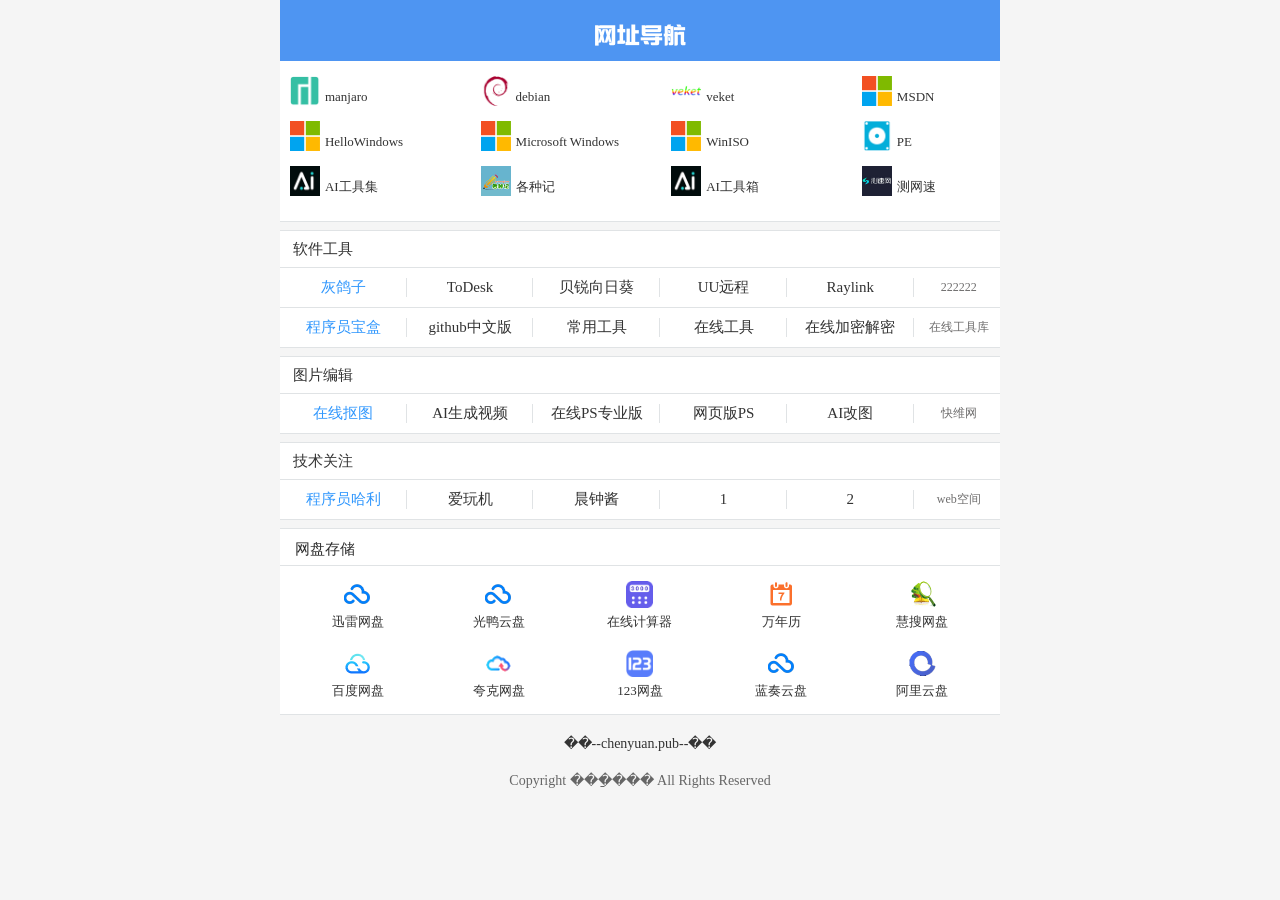
<file: index.html>
<!DOCTYPE html PUBLIC "-//W3C//DTD XHTML 1.0 Transitional//EN" "http://www.w3.org/TR/xhtml1/DTD/xhtml1-transitional.dtd">
<html style="overflow-x:hidden;">
<head>
<meta charset="utf-8">
<title>chenyuan.pub个人导航主页-香港</title>
<base target="_blank" />
<link href="images/touch-icon-ipad.png" rel="apple-touch-icon-precomposed">
<link rel="apple-touch-startup-image" href="images/touch-icon-ipad.png" />
<meta name="apple-mobile-web-app-title" content="上网导航">
<meta content="width=device-width,initial-scale=1.0,maximum-scale=1.0,user-scalable=no" id="viewport" name="viewport">
<link href="css/common_v4.css" rel="stylesheet" type="text/css">
<link href="css/dh_v4.css" rel="stylesheet" type="text/css">
</head>
<body>
<div class="wrapper">
	<!--头部 begin-->
	<div class="dh-header"></div>
	<!--头部 end-->
<div class="main">
		<!--8个快捷图标 begin-->
		<div class="m-boxA m-box-smz">
			<ul class="m-listA" id="J_recommendPic1">
        	<!-- 第一行四个 -->
            <li><a href="https://manjaro.org/"><img src="images/maj.png" alt="">manjaro</a></li>
            <li><a href="https://www.debian.org/"><img src="images/de.png" alt="">debian</a></li>
            <li><a href="http://www.lucky8k.com/portal.php"><img src="images/vek.png" alt="">veket</a></li>	
			<li><a href="https://www.wogaosuni.com/"><img src="images/win.png" alt="">MSDN</a></li>
           	<!-- 第二行四个 -->
			<li><a href="https://hellowindows.cn/"><img src="images/win.png" alt="">HelloWindows</a></li>
            <li><a href="https://www.heidoc.net/joomla/"><img src="images/win.png" alt="">Microsoft Windows</a></li>
            <li><a href="https://next.itellyou.cn/"><img src="images/win.png" alt="">WinISO</a></li>
            <li><a href="https://www.wepe.com.cn/"><img src="images/pe.png" alt="">PE</a></li>
			<!-- 第三行四个 -->
			<li><a href="https://ai-bot.cn/"><img src="images/AA.png" alt="">AI工具集</a></li>
			<li><a href="http://www.gezhongji.com"><img src="images/A12.jpg" alt="">各种记</a></li>
			<li><a href="https://www.ailookme.com/"><img src="images/AA.png" alt="">AI工具箱</a></li>
			<li><a href="https://www.speedtest.cn"><img src="images/A14.jpg" alt="">测网速</a></li>
			</ul>	
		</div>
		<!--8个快捷图标 end-->
	<!--实用链接 begin-->
		<div class="m-boxA m-box-site">
			<div class="m-boxA-bd" id="J_sites">
				<div class="m-listD">
					<div class="m-listD-tit">软件工具</div>
							<div class="m-listD-item">
							<a href="http://www.huigezi.org/">灰鸽子</a>
							<a href="https://www.todesk.com">ToDesk</a>
							<a href="https://sunlogin.oray.com/download?categ=personal">贝锐向日葵</a>
							<a href="https://uuyc.163.com/">UU远程</a>
							<a href="https://www.raylink.live/">Raylink</a>
							<a href="taobao/wwwGPS.html">222222</a>
							</div>
							<div class="m-listD-item">
							<a href="https://www.baoboxs.com">程序员宝盒</a>
							<a href="https://bdnb.cn">github中文版</a>
							<a href="https://tool.oschina.net/">常用工具</a>
							<a href="https://tool.lu/software">在线工具</a>
							<a href="https://www.sojson.com/">在线加密解密</a>
							<a href="https://123.w3cschool.cn/webtools">在线工具库</a>
							</div>
					</div>

			</div>
		</div>
		<!-- 隔开 -->
		<div class="m-boxA m-box-site">
			<div class="m-boxA-bd" id="J_sites">
					<div class="m-listD">
					<div class="m-listD-tit">图片编辑</div>
						<div class="m-listD-item">
							<a href="https://www.remove.bg/">在线抠图</a>
							<a href="https://aishowx.com/zh">AI生成视频</a>
							<a href="https://www.uupoop.com/">在线PS专业版</a>
							<a href="https://www.photopea.com/">网页版PS</a>
							<a href="https://img.logosc.cn/">AI改图</a>
							<a href="https://qoa.cc/">快维网</a>
						</div>
					</div>
			</div>
		</div>
		<!-- 隔开 -->
		<div class="m-boxA m-box-site">
			<div class="m-boxA-bd" id="J_sites">
					<div class="m-listD">
					<div class="m-listD-tit">技术关注</div>
						<div class="m-listD-item">
							<a href="https://hali.life/">程序员哈利</a>
							<a href="https://www.aiwanj.com/">爱玩机</a>
							<a href="https://jamcz.com/">晨钟酱</a>
							<a href="">1</a>
							<a href="">2</a>
							<a href="https://www.vpsor.cn/">web空间</a>
						</div>
					</div>
			</div>
		</div>
	<!--实用链接 end-->
		<div class="m-boxA m-box-tools">
            <div class="m-boxA-hd"><h2 class="m-boxA-tit tit-tool">网盘存储</h2></div>
            <div class="m-boxA-bd">
                <ul class="m-listE" id="J_lifeTools">
				<li><a href="https://pan.xunlei.com/"><img src="images/209.png" alt="">迅雷网盘</a></li>
				<li><a href="https://www.guangyapan.com/"><img src="images/209.png" alt="">光鸭云盘</a></li>
				<li><a href="https://jsq3000.com/"><img src="images/jsq.ico" alt="">在线计算器</a></li>
				<li><a href="https://qq.ip138.com/day"><img src="images/204.png" alt="">万年历</a></li>
				<li><a href="http://www.huisou.org/"><img src="images/205.png" alt="">慧搜网盘</a></li>
				<li><a href="https://pan.baidu.com/"><img src="images/206.png" alt="2T空间">百度网盘</a></li>
				<li><a href="https://pan.quark.cn/"><img src="images/207.png" alt="">夸克网盘</a></li>
				<li><a href="https://www.123pan.com/"><img src="images/123.ico" alt="">123网盘</a></li>
				<li><a href="https://www.lanzoux.com/"><img src="images/209.png" alt="">蓝奏云盘</a></li>
				<li><a href="https://www.aliyundrive.com/"><img src="images/210.png" alt="">阿里云盘</a></li>
                </ul>
            </div>
      </div>
<!--底部 begin-->
<script type="text/javascript" src="js/footdaohang.js"></script>
<!--底部 end-->
</div>
</div>
</body>
</html>
</file>
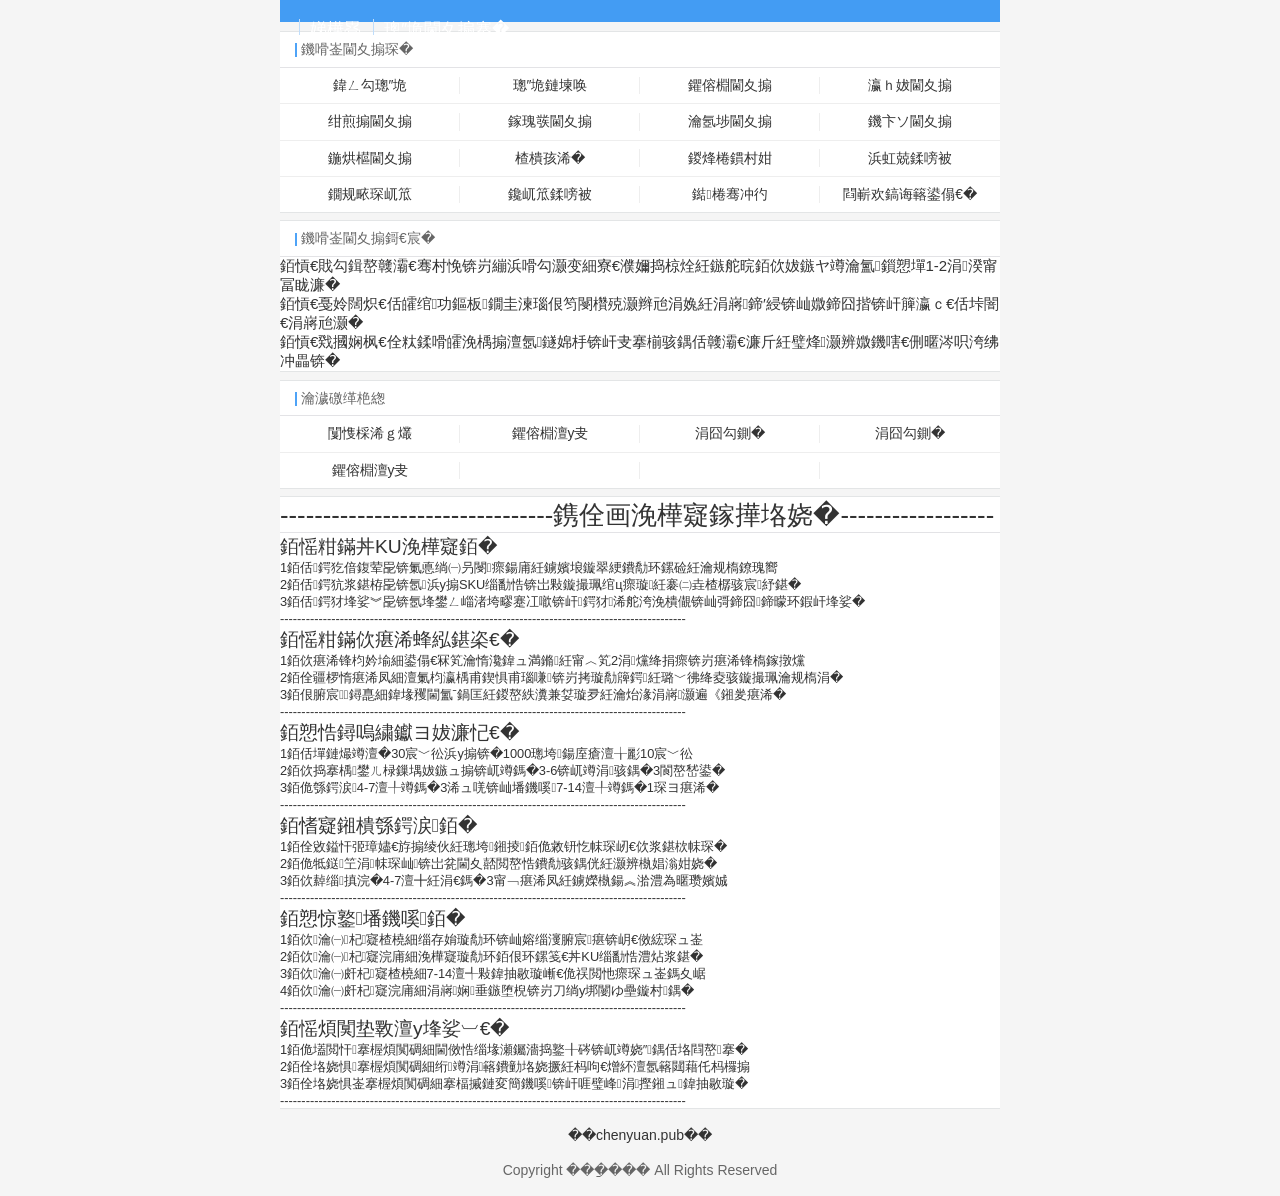
<file: taobao/biaoge.html>
<!DOCTYPE html PUBLIC "-//W3C//DTD XHTML 1.0 Transitional//EN" "http://www.w3.org/TR/xhtml1/DTD/xhtml1-transitional.dtd">
<html xmlns="http://www.w3.org/1999/xhtml">
<head>
<meta charset="gb2312">
<title>淘宝表格</title>
<base target="_blank" />
<link href="images/touch-icon-ipad.png" rel="apple-touch-icon-precomposed">
<link rel="apple-touch-startup-image" href="images/touch-icon-ipad.png" />
<meta name="apple-mobile-web-app-title" content="上网导航">
<meta content="width=device-width,initial-scale=1.0,maximum-scale=1.0,user-scalable=no" id="viewport" name="viewport">
<meta name="coninfo" content="U2FsdGVkX1" />
<link href="css/common_build.css" rel="stylesheet" type="text/css">
<link href="css/common_site.css" rel="stylesheet" type="text/css">
</head>
<body>
<div class="wrapper">
	<!--头部 begin-->
	<!--头部 begin-->
<header class="header header-site">
	<!--logo标题 begin-->
	<div class="area-logo">
		<span class="logo-title">淘宝</span>
		<span class="logo-title">计划选品库</span>
	</div>
	<!--logo标题 end-->
	
</header>
<!--头部 end-->
	<!--头部 end-->
	<div class="main">
		<!--模块 begin-->
		<div class="module-boxA">
			<div class="module-boxA-hd">
				<h3 class="module-boxA-tit">爆单选品表</h3>
			</div>
			<div class="module-boxA-bd">
				<ul class="module-listA">
					<li><a href="haopin/QNJH.html">全年计划</a></li>
					<li><a href="haopin/JHYF.html">计划月份</a></li>
					<li><a href="haopin/JRXP.html">节日选品</a></li>
					<li><a href="haopin/JJXP.html">季节选品</a></li>
					<li><a href="haopin/LPXP.html">礼品选品</a></li>
					<li><a href="haopin/PFXP.html">批发选品</a></li>
					<li><a href="haopin/DZXP.html">定制选品</a></li>
					<li><a href="haopin/AHXP.html">爱好选品</a></li>
					<li><a href="haopin/CJXP.html">场景选品</a></li>
					<li><a href="haopin/GYJ.html">高溢价</a></li>
					<li><a href="haopin/LMBL.html">冷门暴力</a></li>
					<li><a href="haopin/RQFL.html">人群分类</a></li>
					<li><a href="haopin/TSHY.html">特殊行业</a></li>
					<li><a href="haopin/ZYFL.html">职业分类</a></li>
					<li><a href="haopin/RMPT.html">热门平台</a></li>
					<li><a href="haopin/PJCK.html">配件总店参考</a></li>
				</ul>
			</div>
		</div>
		<!--模块 end-->
<!--模块 begin-->
		<div class="module-boxA">
			<div class="module-boxA-hd">
				<h3 class="module-boxA-tit">爆单选品技巧</h3>
			</div><h3>
【】年前布局年后，过了年就会开始起飞，时效、节日一定要提前1-2个月布局好</br>
【】抖音、小红书新奇特看见不错的就能上，不要卡位，拉升快，应季、刚需不能少</br>
【】蓝海、细分小众品多多益善，全店产品布局好，起飞就拉爆、长久更稳定！</br>
</h3>
</div>
<!--模块 end-->

		<!--模块 begin-->
		<div class="module-boxA">
			<div class="module-boxA-hd">
				<h3 class="module-boxA-tit">宝贝编辑</h3>
			</div>
			<div class="module-boxA-bd">
				<ul class="module-listA">
					<li><a href="">隐藏代码</a></li>
					<li><a href="https://www.sojson.com/time/holiday.html">节日大全</a></li>
					<li><a href="https://www.sojson.com/time/calendar.html">万年历</a></li>
					<li><a href="https://qq.ip138.com/day/">万年历</a></li>
					<li><a href="https://www.wannianli123.com/jieri/">节日大全</a></li>
					<li><a href=""></a></li>
					<li><a href=""></a></li>
					<li><a href=""></a></li>
				</ul>
			</div>
		</div>
		<!--模块 end-->
<!--模块 begin-->
		<div class="module-boxA">
			<div class="module-boxA-hd">
				<h1 >--------------------------------持续优化打爆款------------------------------------</h1>
			</div>
			<h2>【终极SKU优化】</h2>		
1、增加点击率：搜索关键词后，看到更低的价格，容易点击</br>		
2、增加转化率：多产品SKU组合，用更高级词语，形成高级差异化</br>	
3、增加利润率：利用占便宜心里，增加多件更优惠，提升客单价和利润</br>
-----------------------------------------------------------------------------------------------
<h2>【终极评价优化】</h2>		
1、评价文案：参考上家融入场景，带上2个标签词，评价易打标</br>		
2、置顶评价：多文字带图带视频，追评互动，账号等级更高容易上</br>		
3、中差处理：先沟通补偿，再引导投诉，实在不行就顶掉评价	</br>	
-----------------------------------------------------------------------------------------------
<h2>【合理运营节奏】</h2>		
1、前期一天30左右产品，1000访客后每天可10左右	</br>	
2、起店多用时效节日品，一拖3-6，一个产品3遍即可	</br>	
3、潜力款4-7天一拖3以内，打爆款7-14天一拖1补评价</br>
-----------------------------------------------------------------------------------------------
<h2>【挖掘潜力款】</h2>		
1、生意参谋—品类，访客排行、收藏排行、转化排行	</br>	
2、根据三个排行榜，筛选出重合的产品，就是潜力款	</br>	
3、连续操作4-7天，一拖3带评价，看是否有增长趋势	</br>	
-----------------------------------------------------------------------------------------------
<h2>【循环打爆款】</h2>		
1、访客多转化高：维护评价，拒绝中差评，适当补单	</br>	
2、访客多转化低：优化评价、价格、SKU组合增转化	</br>	
3、访客少转化高：7-14天用关键词、流量词补单拉升	</br>	
4、访客少转化低：不要浪费时间，赶紧删除找更多品	</br>	
-----------------------------------------------------------------------------------------------
<h2>【矩阵放大利润】</h2>		
1、批量多店矩阵：适合终极蓝海玩法，一次多品分配多店</br>		
2、爆款多店矩阵：第一个店的爆款，迅速开多店都做这品</br>		
3、爆款单店矩阵：店铺有了爆款，再起多个链接多关键词</br>
-----------------------------------------------------------------------------------------------
			
			
			
			
			</div>
<!--模块 end-->
	</div>
	<!--底部 begin-->
	<script type="text/javascript" src="js/footdaohang.js"></script>
	<!--底部 end-->
</div>
</body>
</html>
</file>
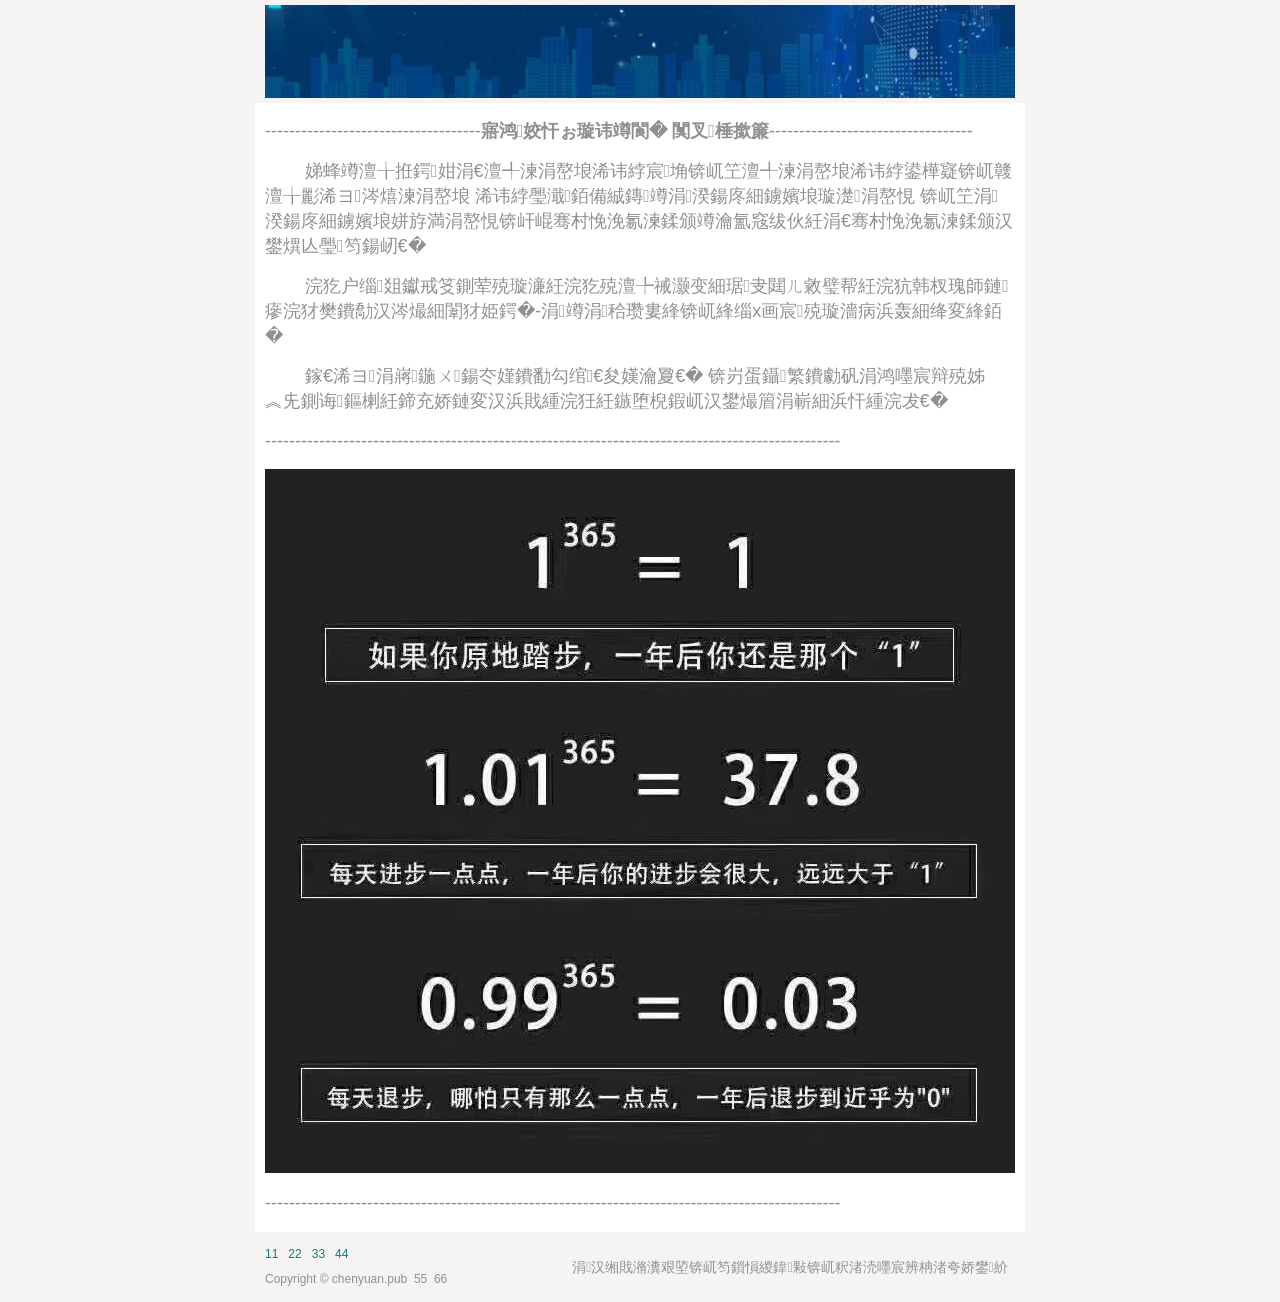
<file: taobao/study.html>
<!DOCTYPE html>
<head>
<meta charset="gb2312">
<title>建议每天读一遍 防止颓废</title>
<base target="_blank">
<style>
body{padding:0;margin:0;background:#F5F4F2;font-size:14px;color:#008080;font-family:"微软雅黑",sans-serif;}
ul,dl,dt,dd,p{list-style-type:none;padding:0;margin:0;}
a{text-decoration:none;}
.fl{float:left;}
.fr{float:right;}

.head{width:750px;height:93px;margin:0 auto;}
.logo{width:750px;height:93px;margin-top:5px;}
.logo .logoimg{display:inline-block;width:750px;height:93px;background: url(./logo.png) no-repeat;text-indent:-999px;}

.content{width:750px;margin:10px auto;background:#FFF;padding:1px 10px;}
.content h2{line-height:25px;color:#909090;font-size:18px;font-weight:normal;}

.footer{width:750px;height:60px;margin:0 auto;}
.footer .fleft{width:300px;height:60px;}
.footer .fleft p{line-height:25px;color:#909090;font-size:12px;}
.footer .fleft .p1 a{color:#008080;margin-right:10px;}
.footer .fleft .p2 a{color:#909090;}
.footer .fright{width:450px;height:60px;}
.footer .fright p{line-height:50px;color:#909090;text-align:center;}
</style>
</head>
<body>
<div class="head">
    <div class="logo fl">
      <a href="/" class="logoimg" target="_self">网站LOGO</a>
    </div>
</div>
<div class="content">
	  <h2>------------------------------------<B>建议每天读一遍 防止颓废</B>----------------------------------</h2>
<h2>&nbsp;&nbsp;&nbsp;&nbsp;&nbsp;&nbsp;&nbsp;&nbsp;混一天和努力一天看不到任何差别，三天看不到任何变化，七天可以说也看不到 任何距离。但是一个月后会看到话题不同 ，三个月后会看到气场不同，半年后会看到一定距离，一年后会看到人生道路不同。</br></h2>
<h2>&nbsp;&nbsp;&nbsp;&nbsp;&nbsp;&nbsp;&nbsp;&nbsp;你继续堕落下去的话，你的天赋就会被全部收走，你身边原本比你差的人也会靠努力-个一个超越你，你继续差的话没人会等你。</br></h2>
<h2>&nbsp;&nbsp;&nbsp;&nbsp;&nbsp;&nbsp;&nbsp;&nbsp;所以请不要在该吃苦的年纪选择安逸 ，走自己的路为自己的梦想去奋斗，即使有人云待你，时间和人生也不会亏待你。</br></h2>
	  <h2>------------------------------------------------------------------------------------------------</h2>
	  <img src="111.jpg" class="">
	  <h2>------------------------------------------------------------------------------------------------</h2>
</div>
<div class="footer">
    <div class="fleft fl">
        <p class="p1"><a href="#">11</a><a href="#">22</a><a href="#">33</a><a href="#">44</a></p>
        <p class="p2">Copyright &copy; chenyuan.pub &nbsp;55 &nbsp;66</p>
    </div>
    <div class="fright fr">
        <p>个人网址导航，不提供公用，仅供自己方便使用！</p>
    </div>
</div>
</body>
</html>
</file>
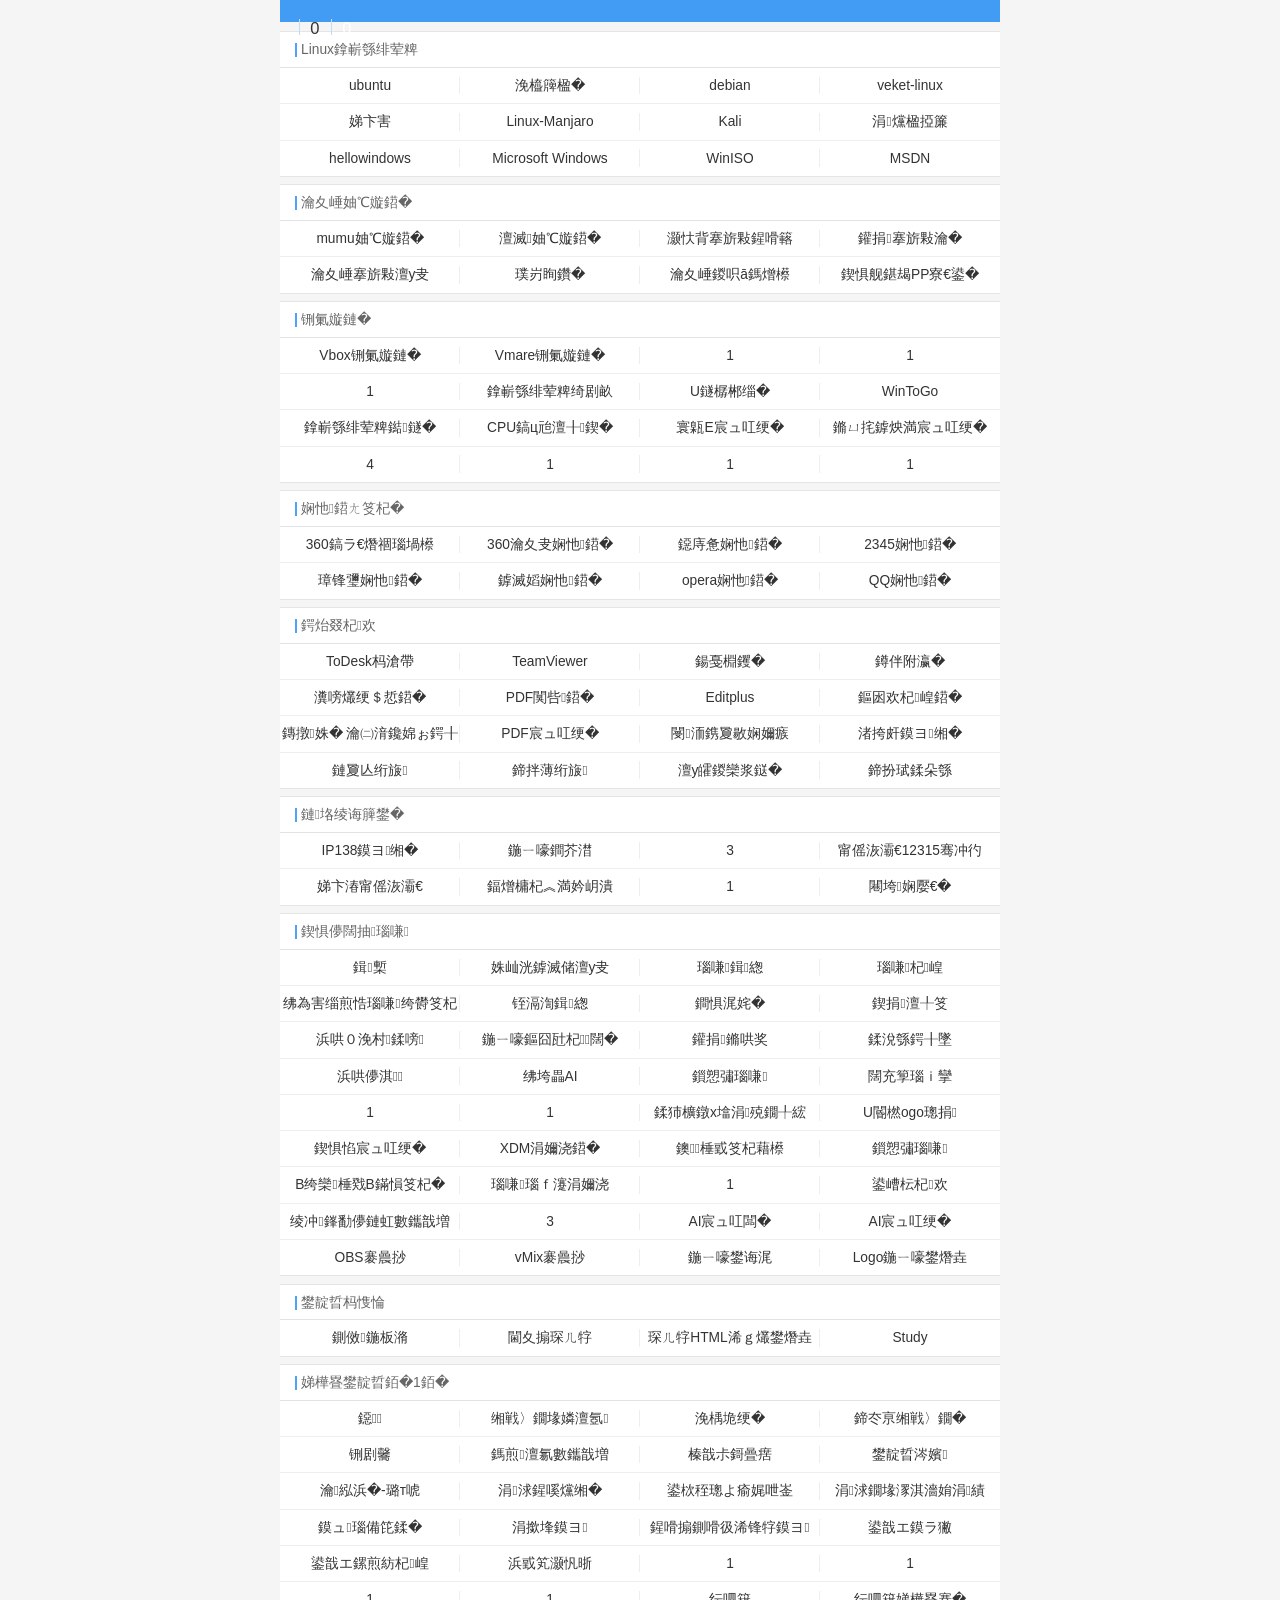
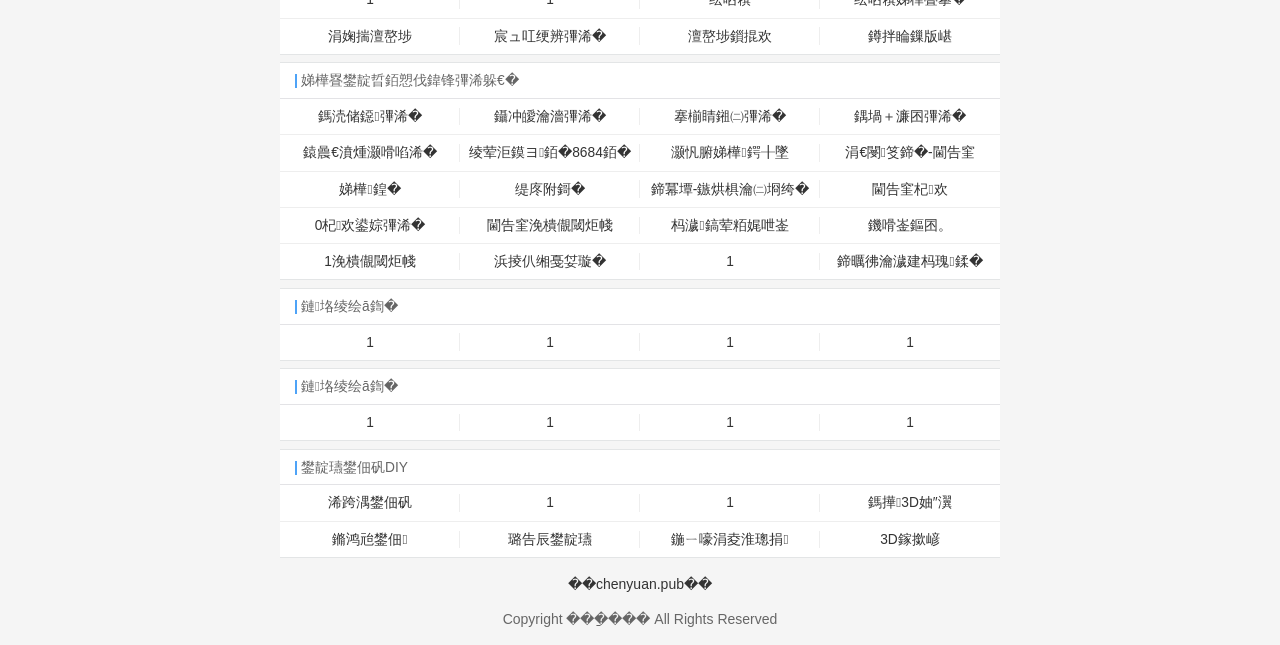
<file: taobao/wwwGPS.html>
<!DOCTYPE html PUBLIC "-//W3C//DTD XHTML 1.0 Transitional//EN" "http://www.w3.org/TR/xhtml1/DTD/xhtml1-transitional.dtd">
<html xmlns="http://www.w3.org/1999/xhtml">
<head>
<meta charset="gb2312">
<title>网页收藏汇总</title>
<base target="_blank" />
<meta content="width=device-width,initial-scale=1.0,maximum-scale=1.0,user-scalable=no" id="viewport" name="viewport">
<link href="css/common_build.css" rel="stylesheet" type="text/css">
<link href="css/common_site.css" rel="stylesheet" type="text/css">
</head>
<body>
<div class="wrapper">
	<!--头部 begin-->
	<!--头部 begin-->
<header class="header header-site">
	<!--logo标题 begin-->
	<div class="area-logo">
		<a class="logo-title" >0</a>
		<span class="logo-title">0</span>
	</div>
	<!--logo标题 end-->
	
</header>
<!--头部 end-->
	<!--头部 end-->
	<div class="main">
		<!--模块 begin-->
		<div class="module-boxA">
			<div class="module-boxA-hd">
				<h3 class="module-boxA-tit">Linux操作系统</h3>
			</div>
			<div class="module-boxA-bd">
				<ul class="module-listA">
					<li><a href="https://cn.ubuntu.com/download">ubuntu</a></li>
					<li><a href="https://www.ubuntukylin.com/index-cn.html">优麒麟</a></li>
					<li><a href="https://www.debian.org/">debian</a></li>
					<li><a href="http://www.lucky8k.com/portal.php">veket-linux</a></li>
					<li><a href="https://www.deepin.org/index/zh">深度</a></li>
					<li><a href="https:/manjaro.org/downloads/official/gnome">Linux-Manjaro</a></li>
					<li><a href="https://www.kali.org/">Kali</a></li>
					<li><a href="https://www.kylinos.cn/">中标麒麟</a></li>
					<li><a href="https://hellowindows.cn/">hellowindows</a></li>
					<li><a href="https://www.heidoc.net/joomla/">Microsoft Windows</a></li>
					<li><a href="https://next.itellyou.cn/">WinISO</a></li>
					<li><a href="https://www.wogaosuni.com/">MSDN</a></li>
				</ul>
			</div>
		</div>
		<!--模块 end-->
<!--模块 begin-->
		<div class="module-boxA">
			<div class="module-boxA-hd">
				<h3 class="module-boxA-tit">安卓模拟器</h3>
			</div>
			<div class="module-boxA-bd">
				<ul class="module-listA">
					<li><a href="http://mumu.163.com/baidu">mumu模拟器</a></li>
					<li><a href="https://www.yeshen.com/pg/yeshen">夜神模拟器</a></li>
					<li><a href="http://app.mi.com/">小米应用商店</a></li>
					<li><a href="https://sj.qq.com/myapp">腾讯应用宝</a></li>
					<li><a href="http://www.mdpda.com/">安卓应用大全</a></li>
					<li><a href="https://www.wandoujia.com/">豌豆荚</a></li>
					<li><a href="https://www.vmos.cn/">安卓内模拟器</a></li>
					<li><a href="https://app.wxbit.com/login/">图形化APP开发</a></li>
				</ul>
			</div>
		</div>
<!--模块 end-->
<!--模块 begin-->
		<div class="module-boxA">
			<div class="module-boxA-hd">
				<h3 class="module-boxA-tit">虚拟机</h3>
			</div>
			<div class="module-boxA-bd">
				<ul class="module-listA">
					<li><a href="https://www.virtualbox.org/wiki/Downloads">Vbox虚拟机</a></li>
					<li><a href="https://www.vmware.com/cn.html">Vmare虚拟机</a></li>
					<li><a href="##">1</a></li>
					<li><a href="##">1</a></li>
					<li><a href="##">1</a></li>
					<li><a href="https://msmgtoolkit.in/?i=1">操作系统精简</a></li>
					<li><a href="https://portableapps.com/zh-cn">U盘系统</a></li>
					<li><a href="https://www.disktool.cn/wintogo.html">WinToGo</a></li>
					<li><a href="http://rufus.ie/">操作系统烧U盘</a></li>
					<li><a href="https://www.mydrivers.com/zhuanti/tianti/cpu/">CPU性能天梯图</a></li>
					<li><a href="https://www.wepe.com.cn/">微PE工具箱</a></li>
					<li><a href="https://jamcz.com/">晨钟搞机工具箱</a></li>
					<li><a href="#">4</a></li>
					<li><a href="">1</a></li>
					<li><a href="">1</a></li>
					<li><a href="">1</a></li>
				</ul>
			</div>
		</div>
<!--模块 end-->
		<!--模块 begin-->
		<div class="module-boxA">
			<div class="module-boxA-hd">
				<h3 class="module-boxA-tit">浏览器下载</h3>
			</div>
			<div class="module-boxA-bd">
				<ul class="module-listA">			
					<li><a href="https://browser.360.cn/ee">360急速浏览器</a></li>
					<li><a href="https://browser.360.cn/">360安全浏览器</a></li>
					<li><a href="https://www.liebao.cn/">猎豹浏览器</a></li>
					<li><a href="http://ie.2345.cc/">2345浏览器</a></li>
					<li><a href="https://www.google.cn/chrome">谷歌浏览器</a></li>
					<li><a href="https://ie.sogou.com/">搜狗浏览器</a></li>
					<li><a href="https://www.opera.com/zh-cn">opera浏览器</a></li>
					<li><a href="https://browser.qq.com/">QQ浏览器</a></li>
				</ul>
			</div>
		</div>
		<!--模块 end-->
		<!--模块 begin-->
		<div class="module-boxA">
			<div class="module-boxA-hd">
				<h3 class="module-boxA-tit">办公软件</h3>
			</div>
			<div class="module-boxA-bd">
				<ul class="module-listA">
					<li><a href="https://www.todesk.com">ToDesk远控</a></li>
					<li><a href="https://www.teamviewer.cn/cn">TeamViewer</a></li>
					<li><a href="https://sunlogin.oray.com/download">向日葵</a></li>
					<li><a href="http://www.huigezi.org/">灰鸽子</a></li>
					<li><a href="https://www.safe-in-cloud.com/en/">密码管理器</a></li>
					<li><a href="https://www.foxitsoftware.cn/downloads">PDF阅读器</a></li>
					<li><a href="https://www.editplus.com/">Editplus</a></li>
					<li><a href="https://convertio.co/zh">文件转换器</a></li>
					<li><a href="https://www.eyy250.com/">易歪歪 客服聊天助手</a></li>
					<li><a href="https://tools.pdf24.org/zh/">PDF工具箱</a></li>
					<li><a href="https://keyboard.51240.com/">键盘按键测试</a></li>
					<li><a href="https://www.bmcx.com/">便民查询网</a></li>
					<li><a href="http://note.youdao.com/">有道笔记</a></li>
					<li><a href="https://www.yinxiang.com/">印象笔记</a></li>
					<li><a href="https://www.hzcgvs.com/">大小写转换</a></li>
					<li><a href="http://www.yinzhang8.com.cn/">印章制作</a></li>
					
				</ul>
			</div>
		</div>
<!--模块 end-->
		<!--模块 begin-->
		<div class="module-boxA">
			<div class="module-boxA-hd">
				<h3 class="module-boxA-tit">未分类应用</h3>
			</div>
			<div class="module-boxA-bd">
				<ul class="module-listA">
					<li><a href="https://www.ip138.com/">IP138查询网</a></li>
					<li><a href="https://tool.mkblog.cn/">在线白板</a></li>
					<li><a href="">3</a></li>
					<li><a href="http://www.12315.cn/">市监局12315平台</a></li>
					<li><a href="http://amr.sz.gov.cn/">深圳市监局</a></li>
					<li><a href="https://dudu-lucky.com/">嘟嘟车机桌面</a></li>
					<li><a href="">1</a></li>
					<li><a href="http://speedtest.szgwbn.net.cn/">长宽测速</a></li>
				</ul>
			</div>
		</div>
		<!--模块 end-->
		<!--模块 begin-->
		<div class="module-boxA">
			<div class="module-boxA-hd">
				<h3 class="module-boxA-tit">图像音频视频</h3>
			</div>
			<div class="module-boxA-bd">
				<ul class="module-listA">
					<li><a href="https://www.capcut.cn/">剪映</a></li>
					<li><a href="https://www.90lrc.cn/">歌曲搜索大全</a></li>
					<li><a href="http://www.shotcut.org/">视频剪辑</a></li>
					<li><a href="https://handbrake.fr/">视频转换</a></li>
					<li><a href="http://www.xmlbar.net/">稞麦综合视频站下载器</a></li>
					<li><a href="https://beecut.cn/">蜜蜂剪辑</a></li>
					<li><a href="http://www.5tu.cn/">百图汇</a></li>
					<li><a href="https://www.photophoto.cn/">图行天下</a></li>
					<li><a href="https://www.lalal.ai/">人声伴奏分离</a></li>
					<li><a href="https://ttsmaker.com/zh-cn">在线文字转语音</a></li>
					<li><a href="https://zenvideo.qq.com/">腾讯智影</a></li>
					<li><a href="https://effidit.qq.com/demo">创作助手</a></li>
					<li><a href="https://arc.tencent.com/zh/ai-demos/faceRestoration">人像修复</a></li>
					<li><a href="https://www.gaoding.com/ai">稿定AI</a></li>
					<li><a href="https://tiqu.cc/">提取视频</a></li>
					<li><a href="http://unlock.music.hi.cn/">音乐解锁</a></li>
					<li><a href="">1</a></li>
					<li><a href="">1</a></li>
					<li><a href="https://magicstudio.com/zh/magiceraser/">删除照片中的物体</a></li>
					<li><a href="https://www.uugai.com/">U钙Logo设计</a></li>
					<li><a href="http://www.tbtool.cn/">图吧工具箱</a></li>
					<li><a href="https://github.com/subhra74/xdm">XDM下载器</a></li>
					<li><a href="http://www.9izs.com/">短视频下载器</a></li>
					<li><a href="https://3g.gljlw.com/diy/">提取视频</a></li>
					<li><a href="https://bilibili.iiilab.com/">B站视频解析下载</a></li>
					<li><a href="https://www.ittansuo.com/">视频解析下载</a></li>
					<li><a href="">1</a></li>
					<li><a href="https://free.apprcn.com/">反斗软件</a></li>
					<li><a href="https://www.imilab.com/service">米家摄像机电脑版</a></li>
					<li><a href="">3</a></li>
					<li><a href="https://ai-bot.cn/">AI工具集</a></li>
					<li><a href="https://www.ailookme.com/">AI工具箱</a></li>
					<li><a href="https://adobe.nanjbei.cn/obs.html">OBS录播</a></li>
					<li><a href="https://www.vmix.com.cn/vmix-download">vMix录播</a></li>
					<li><a href="https://excalidraw.com/">在线画图</a></li>
					<li><a href="https://www.logosc.cn/">Logo在线生成</a></li>
				</ul>
			</div>
		</div>
		<!--模块 end-->
		<!--模块 begin-->
		<div class="module-boxA">
			<div class="module-boxA-hd">
				<h3 class="module-boxA-tit">电商运营</h3>
			</div>
			<div class="module-boxA-bd">
				<ul class="module-listA">
					<li><a href="taobao.html">厂家地址</a></li>
					<li><a href="biaoge.html">选品表格</a></li>
					<li><a href="https://www.sojson.com/zz/maketable.html">表格HTML代码生成</a></li>
					<li><a href="study.html">Study</a></li>
				</ul>
			</div>
		</div>
		<!--模块 end-->
		<!--模块 begin-->
		<div class="module-boxA">
			<div class="module-boxA-hd">
				<h3 class="module-boxA-tit">淘宝电商【1】</h3>
			</div>
			<div class="module-boxA-bd">
				<ul class="module-listA">
					<li><a href="https://www.maoke123.com/">猫课</a></li>
					<li><a href="http://mobile.yangkeduo.com/">网页版拼多多</a></li>
					<li><a href="http://www.zhonghuasuan.com/">众划算</a></li>
					<li><a href="https://m.qlchat.com/">千聊网页版</a></li>
					<li><a href="https://shopee.cn/">虾皮</a></li>
					<li><a href="http://yangkeduo.com/">拼多多电脑版</a></li>
					<li><a href="https://tousu.sina.com.cn/">黑猫投诉</a></li>
					<li><a href="http://lazada100.com/">电商之家</a></li>
					<li><a href="https://www.keyouyun.com/">客优云-货代</a></li>
					<li><a href="http://sbj.cnipa.gov.cn/">中国商标网</a></li>
					<li><a href="http://www.cnca.gov.cn/xxgk/ggxx/2018/201806/t20180615_56710.shtml">取消认证清单</a></li>
					<li><a href="http://www.ccopyright.com.cn/">中国版权保护中心</a></li>
					<li><a href="http://www1.soopat.com/">查外观专利</a></li>
					<li><a href="http://cpquery.sipo.gov.cn/">专利查询</a></li>
					<li><a href="http://www.hisprice.cn/">商品历史价格查询</a></li>
					<li><a href="https://inv-veri.chinatax.gov.cn/">发票查验</a></li>
					<li><a href="http://47.95.198.10:8091/convert-issuer/title/demoview.do">发票格式转换</a></li>
					<li><a href="http://ooinn.com.cn/">云上小镇</a></li>
					<li><a href="">1</a></li>
					<li><a href="">1</a></li>
					<li><a href="">1</a></li>
					<li><a href="">1</a></li>
					<li><a href="https://www.vpsor.cn/">硅云</a></li>
					<li><a href="https://item.taobao.com/item.htm?id=577852997349">硅云淘宝店</a></li>
					<li><a href="http://xhs.gege5.cn/zkXiaoHongShuZhaoCaiMao/copy">上货复制</a></li>
					<li><a href="https://zhaocaimao.jikeyuncang666.com/download/index.html">工具箱插件</a></li>
					<li><a href="https://share.weiyun.com/5gQCyvXL">复制插件</a></li>
					<li><a href="https://xhs.huitun.com/">灰豚数据</a></li>
				</ul>
			</div>
		</div>
		<!--模块 end-->
		<!--模块 begin-->
		<div class="module-boxA">
			<div class="module-boxA-hd">
				<h3 class="module-boxA-tit">淘宝电商【工具插件】</h3>
			</div>
			<div class="module-boxA-bd">
				<ul class="module-listA">
					<li><a href="https://zhaocaimao.jikeyuncang666.com/download/index.html">招财猫插件</a></li>
					<li><a href="http://zzb.3351r.com/">至尊宝插件</a></li>
					<li><a href="https://www.dianzhentan.com/chajian">店侦探插件</a></li>
					<li><a href="https://hsq.dangxun.com/cj">哈士奇插件</a></li>
					<li><a href="https://tool.musicheng.com/chajian">慕思城将军令</a></li>
					<li><a href="http://www.kehuda.com/g/l">类目查询「8684」</a></li>
					<li><a href="http://xiaoyataoke.com/">小鸭淘客助手</a></li>
					<li><a href="https://tb.cn/LpEt5Jw">一键下单-逸淘</a></li>
					<li><a href="http://www.taokemiao.com/">淘客喵</a></li>
					<li><a href="http:/www.meilizk.com">美丽折</a></li>
					<li><a href="https://wangwang.taobao.com/">千牛-旺旺客户端</a></li>
					<li><a href="http://www.1tsoft.cn/index.html">逸淘软件</a></li>
					<li><a href="https://docs.qq.com/doc/DREdDQnl6cWxDSmRn">0软件及插件</a></li>
					<li><a href="https://docs.qq.com/doc/DYlhJdmpoZGRJT0R5">逸淘优惠链接</a></li>
					<li><a href="https://docs.qq.com/doc/DRFRtUHFnaW9tUWpz">违规总结清单</a></li>
					<li><a href="biaoge.html">爆单文档</a></li>
					<li><a href="https://docs.qq.com/doc/DUElrZE91YlJLcVF2">1优惠链接</a></li>
					<li><a href="https://ts.isc.org.cn/#/home">互联网投诉</a></li>
					<li><a href="">1</a></li>
					<li><a href="http://111.229.177.76:12386/dashboard/index">单号宝轨迹复制</a></li>
				</ul>
			</div>
		</div>
		<!--模块 end-->
		<!--模块 begin-->
		<div class="module-boxA">
			<div class="module-boxA-hd">
				<h3 class="module-boxA-tit">未分类模块</h3>
			</div>
			<div class="module-boxA-bd">
				<ul class="module-listA">
					<li><a href="">1</a></li>
					<li><a href="">1</a></li>
					<li><a href="">1</a></li>
					<li><a href="">1</a></li>
				</ul>
			</div>
		</div>
		<!--模块 end-->
<!--模块 begin-->
		<div class="module-boxA">
			<div class="module-boxA-hd">
				<h3 class="module-boxA-tit">未分类模块</h3>
			</div>
			<div class="module-boxA-bd">
				<ul class="module-listA">
					<li><a href="">1</a></li>
					<li><a href="">1</a></li>
					<li><a href="">1</a></li>
					<li><a href="">1</a></li>
				</ul>
			</div>
		</div>
<!--模块 end-->
<!--模块 begin-->
		<div class="module-boxA">
			<div class="module-boxA-hd">
				<h3 class="module-boxA-tit">电子电路DIY</h3>
			</div>
			<div class="module-boxA-bd">
				<ul class="module-listA">
					<li><a href="https://falstad.com/circuit/circuitjs.html">仿真电路</a></li>
					<li><a href="">1</a></li>
					<li><a href="">1</a></li>
					<li><a href="https://makerworld.com.cn/zh">拓竹3D模型</a></li>
					<li><a href="https://www.znds.com/">智能电视</a></li>
					<li><a href="https://www.mouser.cn/">贸泽电子</a></li>
					<li><a href="https://www.tinkercad.com/">在线三维设计</a></li>
					<li><a href="https://www.rs-online.com/designspark/mechanical-download-and-installation">3D打印</a></li>
				</ul>
			</div>
		</div>
<!--模块 end-->
	</div>
<!--底部 begin-->
<script type="text/javascript" src="js/footdaohang.js"></script>
<!--底部 end-->
</div>
</body>
</html>
</file>
<file: css/common_v4.css>
@charset "gb2312";.clearfix:before,.header:before{content:"";display:table}.clearfix:after,.header:after{content:"";display:table;clear:both}html,body,p,dl,dt,dd,table,td,th,input,img,form,div,span,ul,ol,li,h1,h2,h3,h4,h5,h6,select,input{margin:0;padding:0;font-weight:normal}html{overflow-y:scroll;margin:0 auto !important;height:100%;min-width:320px;max-width:720px;-webkit-text-size-adjust:none;-webkit-user-select:none}body{position:relative;height:100%;background-color:#f5f5f5;color:#333333;font-size:1.16667rem}img,iframe{border:none}ul,li,ol{list-style:none}img{vertical-align:top}table{border-collapse:collapse;border-spacing:0}input,button{outline:0;border-radius:0;background:transparent}em,b,i,strong,cite,sub,sup,font{font-weight:normal;font-style:normal;font-size:100%}a{color:#333333;text-decoration:none;outline:none}.clear{clear:both}a,li,input,button,section,span,div{-webkit-tap-highlight-color:rgba(0,0,0,0);-moz-tap-highlight-color:rgba(0,0,0,0);-o-tap-highlight-color:rgba(0,0,0,0);-ms-tap-highlight-color:rgba(0,0,0,0);tap-highlight-color:rgba(0,0,0,0)}::-webkit-input-placeholder{color:#999999}::-moz-placeholder{color:#999999}:-moz-placeholder{color:#999999}.ui-touch{background-color:#f2f2f2}.wrapper{padding-bottom:0.41667rem;font-size:1.16667rem}.wrapper.wrapper_hasfixed{padding-top:12.08333rem}.m-mask{position:fixed;top:0;left:0;width:100%;height:100%;z-index:200;background-color:#000000;opacity:0.5}.header{padding:0 0.66667rem;color:#ffffff;background-color:#439cf3}.header .area-logo{margin-bottom:1.25rem;overflow:hidden}.header .logo{float:left;margin-top:1.75rem;width:10.91667rem;height:1.5rem;background:url(../images/logo.png) no-repeat;background-size:contain}.header .appdl{float:right;margin-top:1.66667rem;color:#ffffff;padding:0 0.625rem;height:2rem;line-height:2.16667rem;-moz-border-radius:14px;-webkit-border-radius:14px;border-radius:14px;font-size:0.91667rem;-moz-box-shadow:0px 2px 7px rgba(2,80,156,0.1);-webkit-box-shadow:0px 2px 7px rgba(2,80,156,0.1);box-shadow:0px 2px 7px rgba(2,80,156,0.1);background-color:#ffffff;color:#439cf3;overflow:hidden}.header .appdl:before{content:"";float:left;margin-top:0.66667rem;width:0.66667rem;height:0.75rem;background-image:url('../css/.com/css/[data-uri]');background-repeat:no-repeat;background-size:contain}.header .appdl:active{background:rgba(255,255,255,0.6)}.header .tianqi{float:right;margin-top:1.16667rem;margin-right:0.625rem;color:#ffffff;text-align:right;font-size:0.83333rem}.header .tianqi .img-tq{position:relative;top:-1px;vertical-align:middle;width:1.5rem;height:1.5rem}.header .tianqi .l-1{margin-top:0.25rem;margin-bottom:0.125rem;font-size:1rem}.header .logo-title{position:relative;float:left;margin-left:1.04167rem;margin-top:1.70833rem;padding-left:1.04167rem;font-size:1.5rem}.header .logo-title:before{content:"";left:0;position:absolute;width:1px;height:1.5rem;background-color:#bfddfb;overflow:hidden}.header-another{display:none;width:100%;-moz-box-sizing:border-box;-webkit-box-sizing:border-box;box-sizing:border-box}.header_fixed{display:block;position:fixed;top:0;left:0;z-index:50}.m-serch{position:relative;margin-top:0.41667rem;margin-bottom:0.66667rem;z-index:21}.m-serch-area{position:relative;margin-top:0.41667rem;display:-webkit-box;display:-moz-box;display:-ms-flexbox;display:-webkit-flex;display:flex}.m-serch-area:before{content:"";position:absolute;top:50%;margin-top:-0.70833rem;left:1rem;width:1.33333rem;height:1.41667rem;background-image:url('../js/.com/css/[data-uri]');background-repeat:no-repeat;background-size:contain}.m-serch-ipt{padding:0 3.66667rem 0 3.33333rem;height:3.66667rem;font-size:1.33333rem;width:100%;border:0 none;background-color:#ffffff;color:#333333;-moz-border-radius:0.16667rem 0 0 0.16667rem;-webkit-border-radius:0.16667rem 0 0 0.16667rem;border-radius:0.16667rem 0 0 0.16667rem;-moz-box-sizing:border-box;-webkit-box-sizing:border-box;box-sizing:border-box;-webkit-box-flex:1;-moz-box-flex:1;-webkit-flex:1;-ms-flex:1;flex:1;width:0;display:block}.m-serch-btn{position:relative;display:block;border:0 none;width:6.16667rem;height:3.66667rem;text-align:center;line-height:3.66667rem;font-size:1.33333rem;color:#5e5e5e;background-color:#dde5ed;background-image:-webkit-gradient(linear, left top, left bottom, from(#fff), to(#dde5ed));background-image:-webkit-linear-gradient(top, #fff, #dde5ed);background-image:-moz-linear-gradient(top, #fff, #dde5ed);background-image:-o-linear-gradient(top, #fff, #dde5ed);background-image:linear-gradient(to bottom, #ffffff,#dde5ed);-moz-border-radius:0 0.16667rem 0.16667rem 0;-webkit-border-radius:0 0.16667rem 0.16667rem 0;border-radius:0 0.16667rem 0.16667rem 0}.m-serch-btn:before{content:"";position:absolute;top:0;left:0;width:1px;height:100%;background-image:-webkit-gradient(linear, left top, left bottom, from(#e6ecf2), to(#d8dde3));background-image:-webkit-linear-gradient(top, #e6ecf2, #d8dde3);background-image:-moz-linear-gradient(top, #e6ecf2, #d8dde3);background-image:-o-linear-gradient(top, #e6ecf2, #d8dde3);background-image:linear-gradient(to bottom, #e6ecf2,#d8dde3)}.m-serch-btn:active{background-color:#cad2da;background-image:-webkit-gradient(linear, left top, left bottom, from(#ececec), to(#cad2da));background-image:-webkit-linear-gradient(top, #ececec, #cad2da);background-image:-moz-linear-gradient(top, #ececec, #cad2da);background-image:-o-linear-gradient(top, #ececec, #cad2da);background-image:linear-gradient(to bottom, #ececec,#cad2da)}.m-serch-iclose{position:absolute;width:3.58333rem;height:3.16667rem;right:6.16667rem;cursor:pointer}.m-serch-iclose:before{content:"";display:block;width:1.58333rem;height:1.58333rem;margin:1rem auto 0;background-image:url('../css/.com/css/[data-uri]');background-repeat:no-repeat;background-size:contain}.m-serch-iclose:active:before{background-image:url('../css/.com/css/[data-uri]')}.m-serch-think{position:absolute;width:100%;margin-top:0.16667rem;background-color:#ffffff;color:#333333;font-size:1.33333rem;border:1px solid rgba(64,64,64,0.14);box-shadow:0px 3px 9.8px 0.2px rgba(0,0,0,0.055);-moz-border-radius:0.16667rem;-webkit-border-radius:0.16667rem;border-radius:0.16667rem;-moz-box-sizing:border-box;-webkit-box-sizing:border-box;box-sizing:border-box}.m-serch-think ul{overflow:hidden}.m-serch-think ul li{position:relative;padding:0 3.33333rem;height:3.5rem;line-height:3.5rem;border-bottom:1px solid #e0e3e5}.m-serch-think ul li a{display:block;height:3.33333rem;overflow:hidden;text-overflow:ellipsis;white-space:nowrap}.m-serch-think ul li a .key{color:#258df5}.m-serch-think ul li:before{content:"";position:absolute;width:1.33333rem;height:1.33333rem;top:50%;left:1.25rem;margin-top:-0.66667rem;background-image:url('../js/.com/css/[data-uri]');background-repeat:no-repeat;background-size:contain}.m-serch-think ul li .op{position:absolute;top:0;right:0;width:3.5rem;height:3.5rem;cursor:pointer}.m-serch-think ul li .op:before{content:"";display:block;width:1.16667rem;height:1.16667rem;margin:1.16667rem auto 0;background-image:url('../css/.com/css/[data-uri]');background-repeat:no-repeat;background-size:contain}.m-serch-think ul li:active{background-color:#ededed}.m-serch-think ul li:last-child{border-bottom:0 none}.m-serch-think ul .recom-item{height:4.75rem;line-height:normal;padding:0}.m-serch-think ul .recom-item:before{display:none}.m-serch-think ul .recom-item img{float:left;margin:0.95833rem 0.66667rem 0;width:2.83333rem;height:2.83333rem}.m-serch-think ul .recom-item .trig{padding:0;height:auto}.m-serch-think ul .recom-item .name{margin:0.95833rem 0 0.41667rem;font-size:1.33333rem}.m-serch-think ul .recom-item .desc{font-size:1rem;color:#999999}.m-serch-think ul .recom-item .btn{position:absolute;padding:0;top:50%;margin-top:-1.16667rem;right:1rem;width:4.66667rem;height:2.33333rem;line-height:2.33333rem;background-color:#00a0e9;color:#ffffff;text-align:center;font-size:1.33333rem;overflow:hidden;-moz-border-radius:2px;-webkit-border-radius:2px;border-radius:2px}.m-serch-think-history ul li:before{width:1.25rem;height:1.25rem;left:1.25rem;margin-top:-0.625rem;background-image:url('../css/.com/css/[data-uri]')}.m-serch-clear{position:relative;display:block;height:3.54167rem;line-height:3.54167rem;background-color:#f2f2f2;text-align:center;padding:0 1.25rem;border-top:1px solid #dcdcdc;-moz-border-radius:0 0 0.16667rem 0.16667rem;-webkit-border-radius:0 0 0.16667rem 0.16667rem;border-radius:0 0 0.16667rem 0.16667rem}.m-serch-clear a{color:#666666}.m-serch-clear a.trig-clear{float:left}.m-serch-clear a.trig-close{float:right}.footer-site{text-align:center}.footer-site .links{margin-top:1.66667rem;margin-bottom:1.66667rem;font-size:1.16667rem}.footer-site .links a{padding:0 1.5rem;border-left:1px solid #b6b6b6}.footer-site .links a:first-child{border-left:none}.footer-site .ex{padding-bottom:1.25rem;color:#666666}.feed-loading{height:4.41667rem;line-height:4.41667rem;color:#999999;text-align:center}@media only screen and (max-width: 359px){html{font-size:12px}}@media only screen and (min-width: 360px) and (max-width: 399px){html{font-size:12px}}@media only screen and (min-width: 400px){html{font-size:12px}}
</file>
<file: css/dh_v4.css>
.m-listA:before{content:"";display:table}.m-listA:after{content:"";display:table;clear:both}.dh-header{height:5.08333rem;background-color:#4e95f2;overflow:hidden}.dh-header:before{content:"";display:block;margin:1.875rem auto 0;width:13.66667rem;height:2rem;background:url(../images/logo.png) no-repeat;background-size:contain}.m-boxA{margin-bottom:0.66667rem;background-color:#ffffff;border-top:1px solid #e0e3e5;border-bottom:1px solid #e0e3e5}.m-boxA-hd{position:relative;height:3rem;line-height:3rem;border-bottom:1px solid #e0e3e5;-moz-border-radius:0.33333rem 0.33333rem 0 0;-webkit-border-radius:0.33333rem 0.33333rem 0 0;border-radius:0.33333rem 0.33333rem 0 0}.m-boxA-tit{position:relative;padding-left:1.25rem;font-size:1.25rem;color:#2c2c2c;top:2px}.m-listA li{float:left;margin:0.20833rem 0;width:27%;height:3.33333rem;line-height:3.41667rem;overflow:hidden;font-size:1.08333rem}.m-listA li a{display:block;height:100%;overflow:hidden}.m-listA li a:active{background-color:#f2f2f2}.m-listA li a img{vertical-align:-5px;margin:0 0.41667rem 0 0.25rem;width:2.5rem;height:2.5rem}.m-listA li:nth-child(4n){width:19%}.m-listA li:nth-child(4n) a{display:inline-block;padding-right:0.33333rem}.m-listD{font-size:1.25rem;overflow:hidden;border-bottom:1px solid #e0e3e5}.m-listD:last-child{border-bottom:0 none}.m-listD-tit{position:relative;height:3rem;line-height:3rem;padding-left:1.04167rem;border-bottom:1px solid #e0e3e5;overflow:hidden}.m-listD-item{height:3.25rem;line-height:3.25rem;border-bottom:1px solid #e0e3e5}.m-listD-item:last-child{border-bottom:0 none}.m-listD-item a{position:relative;float:left;width:17.6%;text-align:center}.m-listD-item a:after{content:"";position:absolute;top:50%;right:0;margin-top:-0.79167rem;background-color:#e0e3e5;width:1px;height:1.58333rem;overflow:hidden}.m-listD-item a:nth-child(6n){font-size:1rem;color:#6e6d6d;width:12%;text-indent:4px}.m-listD-item a:nth-child(6n):after{display:none}.m-listD-item a:active{background-color:#f2f2f2}.m-listD-item a:first-child{color:#3097fd}.m-listE{padding:0.41667rem 0.58333rem;overflow:hidden}.m-listE li{float:left;width:20%;text-align:center}.m-listE li a{display:block;overflow:hidden;height:5.75rem;font-size:1.08333rem;-moz-box-sizing:border-box;-webkit-box-sizing:border-box;box-sizing:border-box}.m-listE li a:active{background-color:#f2f2f2}.m-listE img{display:block;margin:0.83333rem auto 0.41667rem;width:2.25rem;height:2.25rem}.m-box-smz{border-top:0 none;padding:1.04167rem 0.58333rem}
</file>
<file: taobao/css/common_build.css>
@charset "gb2312";.clearfix:before{content:"";display:table}.clearfix:after{content:"";display:table;clear:both}html,body,p,dl,dt,dd,table,td,th,input,img,form,div,span,ul,ol,li,h1,h2,h3,h4,h5,h6,select,input{margin:0;padding:0;font-weight:normal}html{overflow-y:scroll;margin:0 auto !important;height:100%;min-width:320px;max-width:720px;-webkit-text-size-adjust:none;-webkit-user-select:none}body{position:relative;height:100%;background-color:#f5f5f5;color:#333333;font-size:1.16667rem;font-family:Arial,Helvetica,sans-serif}img,iframe{border:none}ul,li,ol{list-style:none}img{vertical-align:top}table{border-collapse:collapse;border-spacing:0}input,button{outline:0;border-radius:0;background:transparent}em,b,i,strong,cite,sub,sup,font{font-weight:normal;font-style:normal;font-size:100%}a{color:#333333;text-decoration:none;outline:none}.clear{clear:both}a,li,input,button,section,span,div{-webkit-tap-highlight-color:rgba(0,0,0,0);-moz-tap-highlight-color:rgba(0,0,0,0);-o-tap-highlight-color:rgba(0,0,0,0);-ms-tap-highlight-color:rgba(0,0,0,0);tap-highlight-color:rgba(0,0,0,0)}::-webkit-input-placeholder{color:#999999}::-moz-placeholder{color:#999999}:-moz-placeholder{color:#999999}.ui-touch{background-color:#f7f7f7}.swiper-slide,.swiper-wrapper{-webkit-transform-style:flat !important}.wrapper{padding-bottom:0.41667rem;font-size:1.16667rem}.wrapper.wrapper_hasfixed{padding-top:12.08333rem}.m-mask{position:fixed;top:0;left:0;width:100%;height:100%;z-index:200;background-color:#000000;opacity:0.5}.header{padding:0 0.66667rem;color:#ffffff;background-color:#439cf3}.header .area-logo{margin-bottom:1.25rem;overflow:hidden}.header .logo{float:left;margin-top:1.75rem;width:10.91667rem;height:1.5rem;background:url(../images/logo.png) no-repeat;background-size:contain}.header .appdl{float:right;margin-top:1.16667rem;border:1px solid #aed4fa;color:#ffffff;width:3.54167rem;height:2.75rem;line-height:1.16667rem;-moz-border-radius:2px;-webkit-border-radius:2px;border-radius:2px;-moz-box-sizing:border-box;-webkit-box-sizing:border-box;box-sizing:border-box;font-size:0.83333rem;padding:0.29167rem 0.33333rem 0;text-align:center}.header .appdl:before{content:"";float:left;margin-left:0.125rem;margin-right:0.125rem;margin-top:1px;width:0.625rem;height:0.79167rem;background-image:url('../css/.com/neiye/css/[data-uri]');background-repeat:no-repeat;background-size:contain}.header .appdl:active{background:rgba(255,255,255,0.2)}.header .tianqi{float:right;margin-top:1.16667rem;margin-right:1.08333rem;color:#ffffff;text-align:right;font-size:0.83333rem}.header .tianqi .img-tq{position:relative;top:-1px;vertical-align:middle;width:1.5rem;height:1.5rem}.header .tianqi .l-1{margin-top:0.25rem;margin-bottom:0.125rem;font-size:1rem}.header .logo-title{position:relative;float:left;margin-left:1.04167rem;margin-top:1.70833rem;padding-left:1.04167rem;font-size:1.5rem}.header .logo-title:before{content:"";left:0;position:absolute;width:1px;height:1.5rem;background-color:#bfddfb;overflow:hidden}.header-site{height:2rem;margin-bottom:0.83333rem}.header-another{display:none;width:100%;-moz-box-sizing:border-box;-webkit-box-sizing:border-box;box-sizing:border-box}.header_fixed{display:block;position:fixed;top:0;left:0;z-index:50}.m-serch{position:relative;margin-top:0.41667rem;z-index:21}.m-serch-area{position:relative;margin-top:0.41667rem;display:-webkit-box;display:-moz-box;display:-ms-flexbox;display:-webkit-flex;display:flex}.m-serch-area:before{content:"";position:absolute;top:50%;margin-top:-0.70833rem;left:1rem;width:1.33333rem;height:1.41667rem;background-image:url('../js/.com/neiye/css/[data-uri]');background-repeat:no-repeat;background-size:contain}.m-serch-ipt{padding:0 3.66667rem 0 3.33333rem;height:3.66667rem;font-size:1.33333rem;width:100%;border:0 none;background-color:#ffffff;color:#333333;-moz-border-radius:0.16667rem 0 0 0.16667rem;-webkit-border-radius:0.16667rem 0 0 0.16667rem;border-radius:0.16667rem 0 0 0.16667rem;-moz-box-sizing:border-box;-webkit-box-sizing:border-box;box-sizing:border-box;-webkit-box-flex:1;-moz-box-flex:1;-webkit-flex:1;-ms-flex:1;flex:1;width:0;display:block}.m-serch-btn{position:relative;display:block;border:0 none;width:6.16667rem;height:3.66667rem;text-align:center;line-height:3.66667rem;font-size:1.33333rem;color:#5e5e5e;background-color:#dde5ed;background-image:-webkit-gradient(linear, left top, left bottom, from(#fff), to(#dde5ed));background-image:-webkit-linear-gradient(top, #fff, #dde5ed);background-image:-moz-linear-gradient(top, #fff, #dde5ed);background-image:-o-linear-gradient(top, #fff, #dde5ed);background-image:linear-gradient(to bottom, #ffffff,#dde5ed);-moz-border-radius:0 0.16667rem 0.16667rem 0;-webkit-border-radius:0 0.16667rem 0.16667rem 0;border-radius:0 0.16667rem 0.16667rem 0}.m-serch-btn:before{content:"";position:absolute;top:0;left:0;width:1px;height:100%;background-image:-webkit-gradient(linear, left top, left bottom, from(#e6ecf2), to(#d8dde3));background-image:-webkit-linear-gradient(top, #e6ecf2, #d8dde3);background-image:-moz-linear-gradient(top, #e6ecf2, #d8dde3);background-image:-o-linear-gradient(top, #e6ecf2, #d8dde3);background-image:linear-gradient(to bottom, #e6ecf2,#d8dde3)}.m-serch-btn:active{background-color:#cad2da;background-image:-webkit-gradient(linear, left top, left bottom, from(#ececec), to(#cad2da));background-image:-webkit-linear-gradient(top, #ececec, #cad2da);background-image:-moz-linear-gradient(top, #ececec, #cad2da);background-image:-o-linear-gradient(top, #ececec, #cad2da);background-image:linear-gradient(to bottom, #ececec,#cad2da)}.m-serch-iclose{position:absolute;width:3.58333rem;height:3.16667rem;right:6.16667rem;cursor:pointer}.m-serch-iclose:before{content:"";display:block;width:1.58333rem;height:1.58333rem;margin:1rem auto 0;background-image:url('../css/.com/neiye/css/[data-uri]');background-repeat:no-repeat;background-size:contain}.m-serch-iclose:active:before{background-image:url('../css/.com/neiye/css/[data-uri]')}.m-serch-think{position:absolute;width:100%;margin-top:0.16667rem;background-color:#ffffff;color:#333333;font-size:1.33333rem;border:1px solid rgba(64,64,64,0.14);box-shadow:0px 3px 9.8px 0.2px rgba(0,0,0,0.055);-moz-border-radius:0.16667rem;-webkit-border-radius:0.16667rem;border-radius:0.16667rem;-moz-box-sizing:border-box;-webkit-box-sizing:border-box;box-sizing:border-box}.m-serch-think ul{overflow:hidden}.m-serch-think ul li{position:relative;padding:0 3.33333rem;height:3.5rem;line-height:3.5rem;border-bottom:1px solid #eee}.m-serch-think ul li a{display:block;height:3.33333rem;overflow:hidden;text-overflow:ellipsis;white-space:nowrap}.m-serch-think ul li a .key{color:#258df5}.m-serch-think ul li:before{content:"";position:absolute;width:1.33333rem;height:1.33333rem;top:50%;left:1.25rem;margin-top:-0.66667rem;background-image:url('../js/.com/neiye/css/[data-uri]');background-repeat:no-repeat;background-size:contain}.m-serch-think ul li .op{position:absolute;top:0;right:0;width:3.5rem;height:3.5rem;cursor:pointer}.m-serch-think ul li .op:before{content:"";display:block;width:1.16667rem;height:1.16667rem;margin:1.16667rem auto 0;background-image:url('../css/.com/neiye/css/[data-uri]');background-repeat:no-repeat;background-size:contain}.m-serch-think ul li:active{background-color:#ededed}.m-serch-think ul li:last-child{border-bottom:0 none}.m-serch-think-history ul li:before{width:1.25rem;height:1.25rem;left:1.25rem;margin-top:-0.625rem;background-image:url('../css/.com/neiye/css/[data-uri]')}.m-serch-clear{position:relative;display:block;height:3.54167rem;line-height:3.54167rem;background-color:#f2f2f2;text-align:center;padding:0 1.25rem;border-top:1px solid #dcdcdc;-moz-border-radius:0 0 0.16667rem 0.16667rem;-webkit-border-radius:0 0 0.16667rem 0.16667rem;border-radius:0 0 0.16667rem 0.16667rem}.m-serch-clear a{color:#666666}.m-serch-clear a.trig-clear{float:left}.m-serch-clear a.trig-close{float:right}.m-nav{margin:0.66667rem -0.66667rem 0;padding-bottom:1px;overflow:hidden}.m-nav .trig-link{position:relative;float:left;width:25%;height:3.08333rem;line-height:3.16667rem;text-align:center;color:#b2d9ff;font-size:1.25rem;padding:0 0.25rem;-moz-box-sizing:border-box;-webkit-box-sizing:border-box;box-sizing:border-box}.m-nav .trig-link:before{position:absolute;top:50%;right:0;margin-top:-0.58333rem;content:"";width:1px;height:1.16667rem;background-color:#b2d9ff}.m-nav .trig-link.current{color:#ffffff}.m-nav .trig-link.current:after{content:"";position:absolute;bottom:0;left:50%;width:94%;margin-left:-47%;height:0.20833rem;overflow:hidden;background-color:#ffffff}.m-nav .trig-link:last-child:before{display:none}.m-nav.fixedStatus{position:fixed;top:0;left:0;z-index:100;width:100%;background-color:#3097FD;margin:0}.footer-site{text-align:center}.footer-site .links{margin-top:1.66667rem;margin-bottom:1.66667rem;font-size:1.16667rem}.footer-site .links a{padding:0 1.5rem;border-left:1px solid #b6b6b6}.footer-site .links a:first-child{border-left:none}.footer-site .ex{padding-bottom:1.25rem;color:#666666}@media only screen and (max-width: 359px){html{font-size:11px}}@media only screen and (min-width: 360px) and (max-width: 399px){html{font-size:11px}}@media only screen and (min-width: 400px) and (max-width: 539px){html{font-size:11px}}@media only screen and (min-width: 540px) and (max-width: 639px){html{font-size:11px}}@media only screen and (min-width: 640px) and (max-width: 719px){html{font-size:11px}}@media only screen and (min-width: 720px){html{font-size:11px}}
</file>
<file: taobao/css/common_site.css>
@charset "gb2312";.module-boxA{margin-bottom:0.66667rem;background-color:#ffffff;border-top:1px solid #e3e5e6;border-bottom:1px solid #e3e5e6}.module-boxA-hd{height:3.16667rem;line-height:3.29167rem;border-bottom:1px solid #e3e3e6;overflow:hidden}.module-boxA-tit{position:relative;margin-left:1.33333rem;font-size:1.25rem;color:#666666;padding-left:0.58333rem}.module-boxA-tit:before{content:"";position:absolute;left:0;top:50%;margin-top:-0.625rem;width:0.25rem;height:1.25rem;overflow:hidden;background-color:#4ea3f7}.module-listA{overflow:hidden}.module-listA li{position:relative;float:left;width:25%;height:3.20833rem;line-height:3.20833rem;overflow:hidden;border-bottom:1px solid #eee;text-align:center}.module-listA li:after{content:"";position:absolute;top:50%;right:0;margin-top:-0.79167rem;background-color:#eee;width:1px;height:1.58333rem;overflow:hidden}.module-listA li a{display:block;height:100%;font-size:1.25rem;text-align:center;overflow:hidden;-moz-box-sizing:border-box;-webkit-box-sizing:border-box;box-sizing:border-box}.module-listA li a:active{background-color:#f7f7f7}.module-listA li:nth-last-child(1),.module-listA li:nth-last-child(2),.module-listA li:nth-last-child(3),.module-listA li:nth-last-child(4){border-bottom:0 none}.module-listA li:nth-child(4n):after{display:none}
</file>
